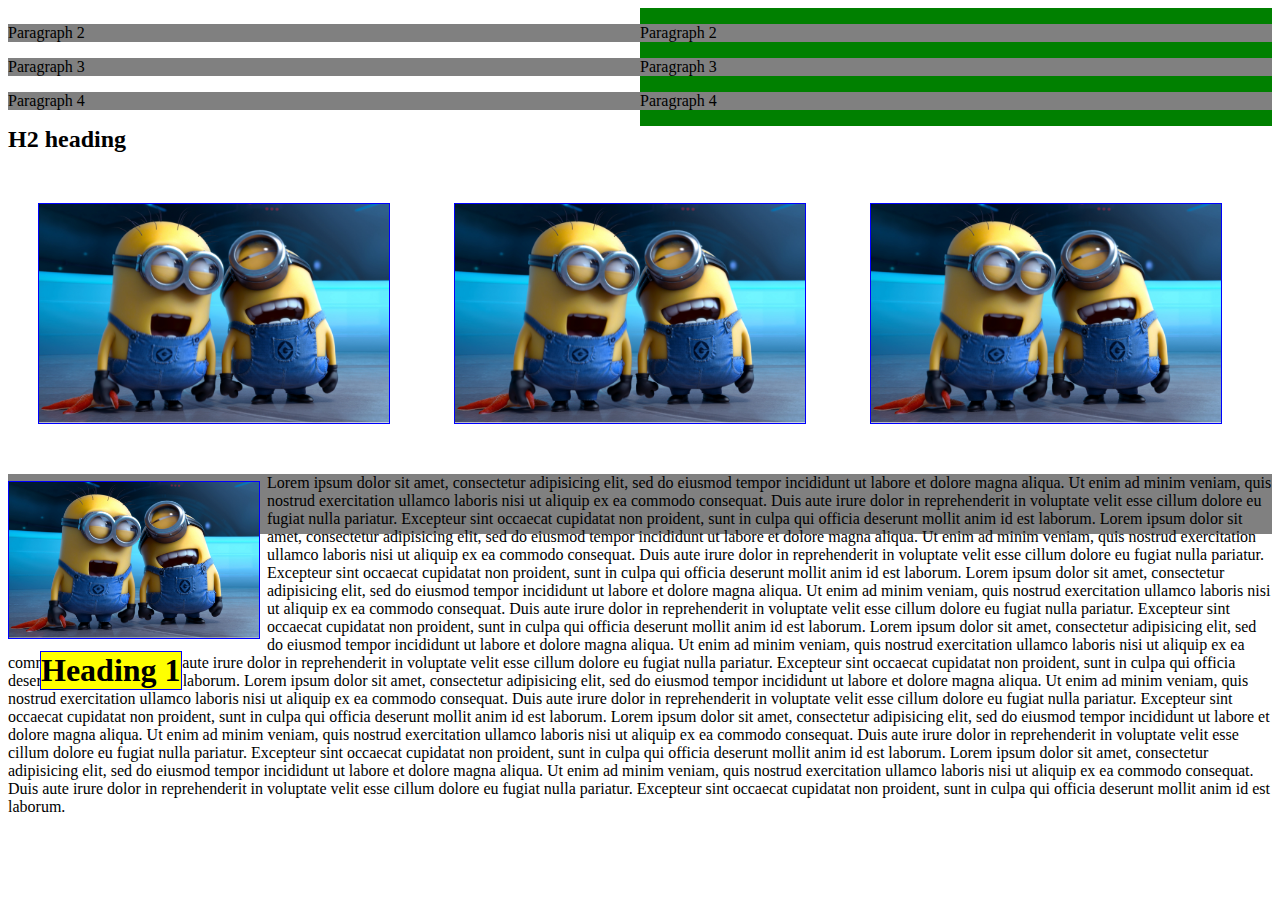
<file: index.html>
<!DOCTYPE HTML>
<html>

  <head>
    <meta charset="utf-8">
    <link rel="stylesheet" href="css/custom.css"></link>
    <title>Lesson 3</title>

  </head>
  <body>
<h1 class="margin fixed">Heading 1</h1>
<div class="left">
  <p>Paragraph 2</p>
  <p>Paragraph 3</p>
  <p>Paragraph 4</p>
</div>
<div class="back">
  <p>Paragraph 2</p>
  <p>Paragraph 3</p>
  <p>Paragraph 4</p>
</div>
<h2 class="clear">H2 heading</h2>
<img class="margin" src="pictures.jpg" width="350px"  alt="">
<img class="margin" src="pictures.jpg" width="350px" alt="">
<img class="margin"src="pictures.jpg" width="350px" alt="">


<p class="ph"><img class="margin pic leftimg"src="pictures.jpg" width="250px" alt="">Lorem ipsum dolor sit amet, consectetur adipisicing elit, sed do eiusmod tempor incididunt ut labore et dolore magna aliqua. Ut enim ad minim veniam, quis nostrud exercitation ullamco laboris nisi ut aliquip ex ea commodo consequat. Duis aute irure dolor in reprehenderit in voluptate velit esse cillum dolore eu fugiat nulla pariatur. Excepteur sint occaecat cupidatat non proident, sunt in culpa qui officia deserunt mollit anim id est laborum.
  Lorem ipsum dolor sit amet, consectetur adipisicing elit, sed do eiusmod tempor incididunt ut labore et dolore magna aliqua. Ut enim ad minim veniam, quis nostrud exercitation ullamco laboris nisi ut aliquip ex ea commodo consequat. Duis aute irure dolor in reprehenderit in voluptate velit esse cillum dolore eu fugiat nulla pariatur. Excepteur sint occaecat cupidatat non proident, sunt in culpa qui officia deserunt mollit anim id est laborum.
Lorem ipsum dolor sit amet, consectetur adipisicing elit, sed do eiusmod tempor incididunt ut labore et dolore magna aliqua. Ut enim ad minim veniam, quis nostrud exercitation ullamco laboris nisi ut aliquip ex ea commodo consequat. Duis aute irure dolor in reprehenderit in voluptate velit esse cillum dolore eu fugiat nulla pariatur. Excepteur sint occaecat cupidatat non proident, sunt in culpa qui officia deserunt mollit anim id est laborum.
Lorem ipsum dolor sit amet, consectetur adipisicing elit, sed do eiusmod tempor incididunt ut labore et dolore magna aliqua. Ut enim ad minim veniam, quis nostrud exercitation ullamco laboris nisi ut aliquip ex ea commodo consequat. Duis aute irure dolor in reprehenderit in voluptate velit esse cillum dolore eu fugiat nulla pariatur. Excepteur sint occaecat cupidatat non proident, sunt in culpa qui officia deserunt mollit anim id est laborum.
Lorem ipsum dolor sit amet, consectetur adipisicing elit, sed do eiusmod tempor incididunt ut labore et dolore magna aliqua. Ut enim ad minim veniam, quis nostrud exercitation ullamco laboris nisi ut aliquip ex ea commodo consequat. Duis aute irure dolor in reprehenderit in voluptate velit esse cillum dolore eu fugiat nulla pariatur. Excepteur sint occaecat cupidatat non proident, sunt in culpa qui officia deserunt mollit anim id est laborum.
Lorem ipsum dolor sit amet, consectetur adipisicing elit, sed do eiusmod tempor incididunt ut labore et dolore magna aliqua. Ut enim ad minim veniam, quis nostrud exercitation ullamco laboris nisi ut aliquip ex ea commodo consequat. Duis aute irure dolor in reprehenderit in voluptate velit esse cillum dolore eu fugiat nulla pariatur. Excepteur sint occaecat cupidatat non proident, sunt in culpa qui officia deserunt mollit anim id est laborum.
Lorem ipsum dolor sit amet, consectetur adipisicing elit, sed do eiusmod tempor incididunt ut labore et dolore magna aliqua. Ut enim ad minim veniam, quis nostrud exercitation ullamco laboris nisi ut aliquip ex ea commodo consequat. Duis aute irure dolor in reprehenderit in voluptate velit esse cillum dolore eu fugiat nulla pariatur. Excepteur sint occaecat cupidatat non proident, sunt in culpa qui officia deserunt mollit anim id est laborum.
</p>
  </body>
</html>
</file>
<file: css/custom.css>
.back {
  background: green;
  width: 50%;
  float: right;
}
p {
  background: grey;
}
.left {
  width: 50%;
  float: left;
}
.clear {
  clear: both;
}
.margin {
  border: 1px solid blue;
  margin: 30px;
  background: yellow;
}
.ph {
  height: 60px;

}
.pic {
  float: left;
  margin-bottom: 100%;

}
.fixed{
  position: fixed;
  bottom: 20%;
  left: 10px;
}
.leftimg {
float:left;
margin: 7px 7px 7px 0;
}
</file>
